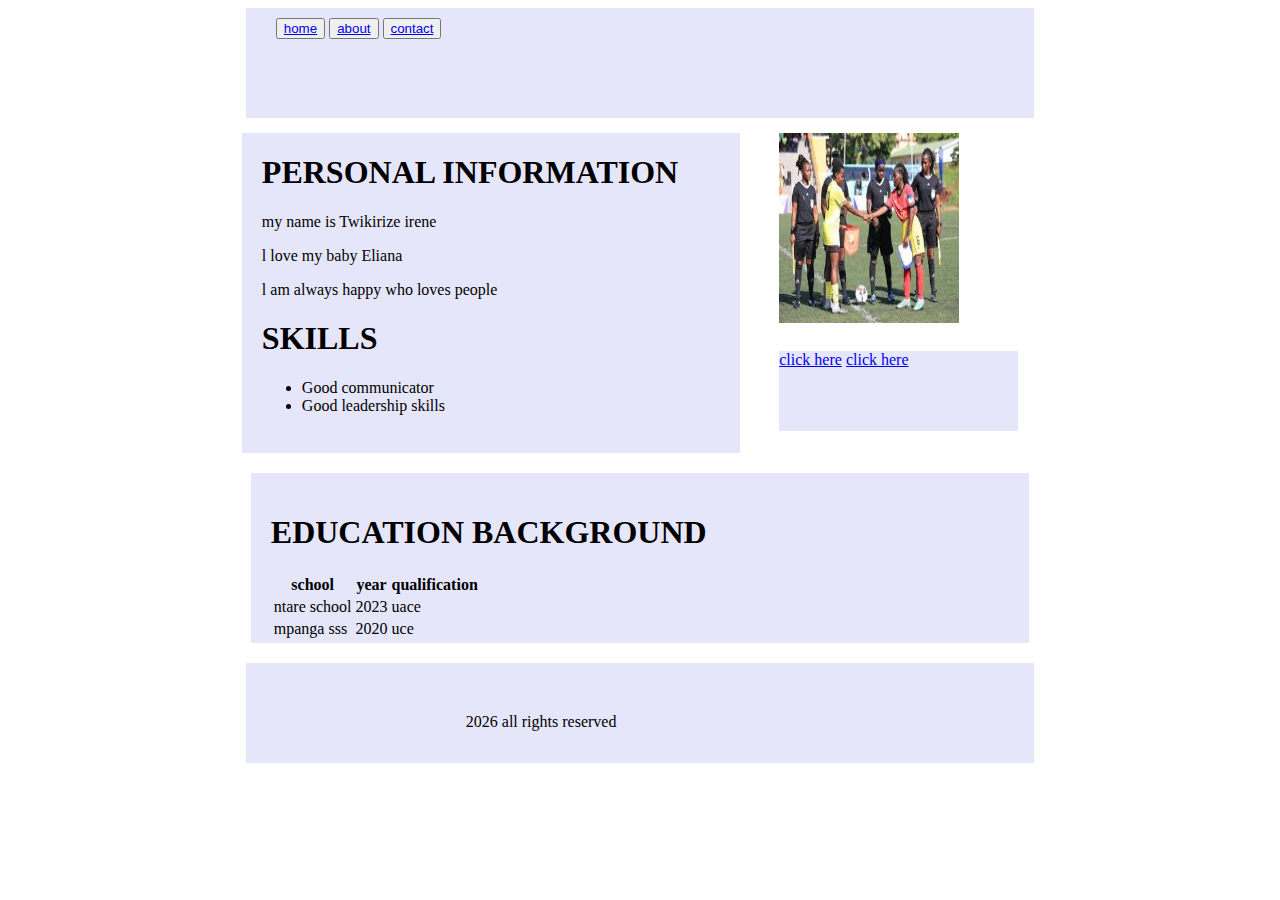
<file: index.html>
<!DOCTYPE html>
<html lang="en">

<head>
    <meta charset="UTF-8">
    <meta name="viewport" content="width=device-width, initial-scale=1.0">
    <meta http-equiv="X-UA-Compatible" content="ie=edge">
    <title>Document</title>
    <link rel="stylesheet" href="home.css">
</head>

<body>
    <div class="king">
     <button><a href="index.html">home</a></button>  
     <button><a href="about.html">about</a></button>  
     <button><a href="contactus.html">contact</a></button>  


    </div>
    <div class="queen">
        <div class="love">
            <h1>PERSONAL INFORMATION</h1>
            <p>my name is Twikirize irene</p>
            <p>l love my baby Eliana</p>
            <p> l am always happy who loves people</p>
            <h1>SKILLS</h1>
            <ul>
                <li>Good communicator</li>
                <li> Good leadership skills</li>
            </ul>
        </div>
        <div class="blue">
            <div class="a">
                <img src="she crane.jpg" class="Z">
            </div>
            <br>
            <div class="b">
                <a href="index.html">click here</a>
                <a href="attributes.html">click here</a>
            </div>
        </div>
    </div>
    <div class="princess">
        <h1> EDUCATION BACKGROUND</h1>
        <table>
            <th>school</th>
            <th>year</th>
            <th>qualification</th>
            <tr>
                <td>ntare school</td>
                <td>2023</td>
                <td>uace</td>
            </tr>
            <tr>
                <td>mpanga sss</td>
                <td>2020</td>
                <td>uce</td>
            </tr>

        </table>
    </div>
    <div class="god">
        <p class="j">2026 all rights reserved</p>
    </div>
</body>

</html>
</file>
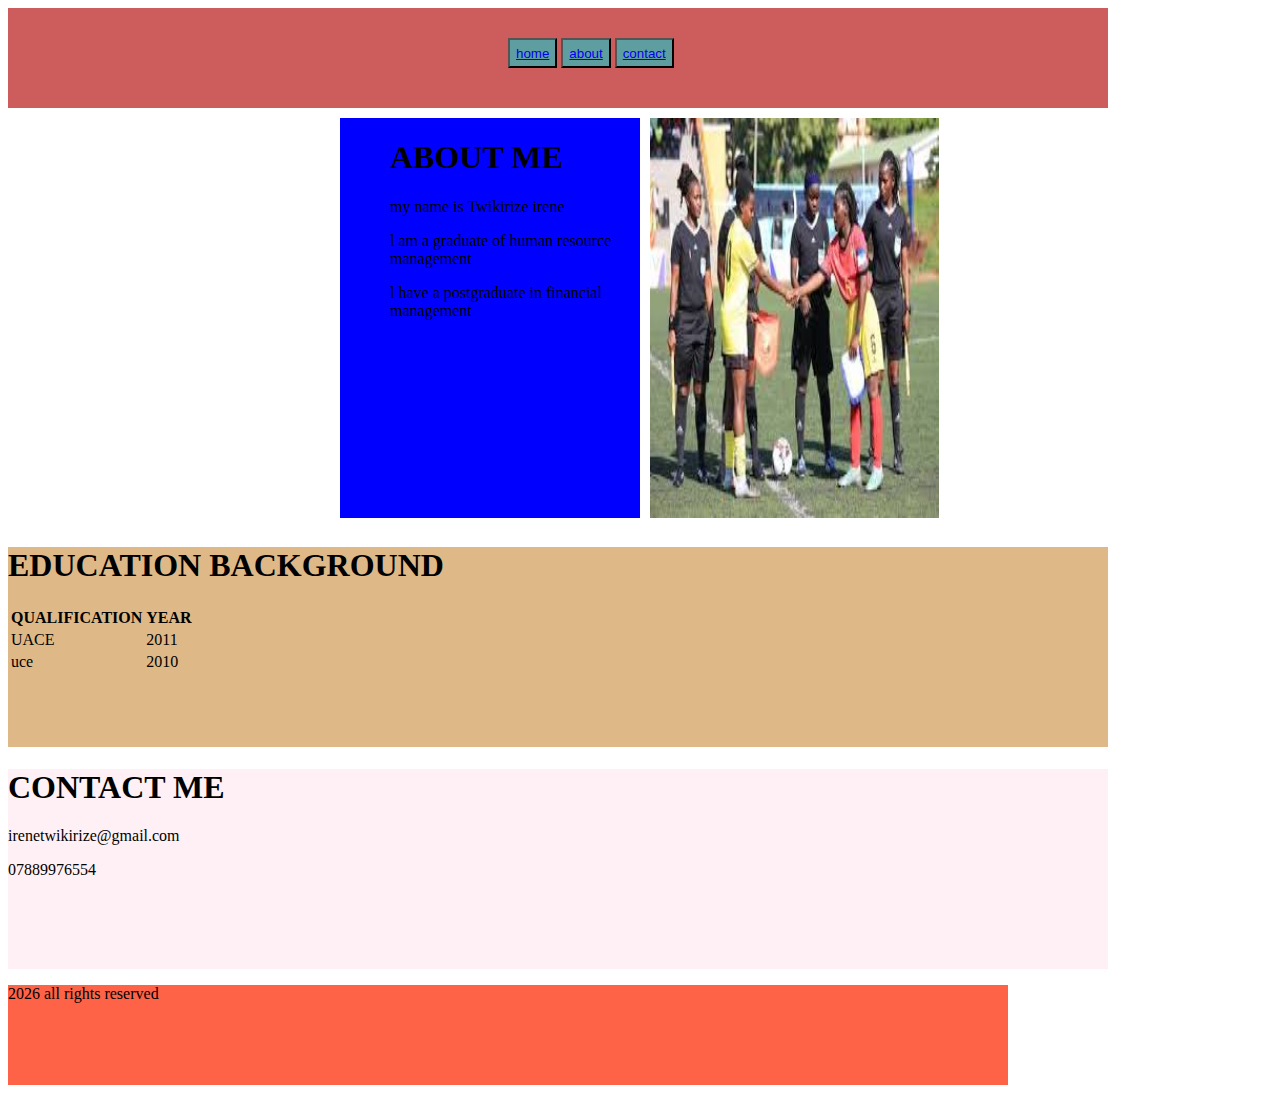
<file: about.html>
<!DOCTYPE html>
<html lang="en">
<head>
    <meta charset="UTF-8">
    <meta name="viewport" content="width=device-width, initial-scale=1.0">
    <meta http-equiv="X-UA-Compatible" content="ie=edge">
    <title>Document</title>
    <link rel="stylesheet" href="about.css">
</head>
<body>
    <div class="river">
        <button class="a"><a href="index.html">home</a></button>
        <button class="b"><a href="about.html">about</a></button>
        <button class="c"><a href="contactus.html">contact</a></button>
    </div>
    <div class="lake">
        <div class="f">
            <h1>ABOUT ME</h1>
            <P> my name is Twikirize irene</P>
            <p> l am a graduate of human resource management</p>
            <p>l have a postgraduate in financial management</p>
        </div>
        <div class="e">
            <img src="she crane.jpg" class="w">
        </div>
    </div>
    <br>
    <div class="water">
        <h1>EDUCATION BACKGROUND</h1>
        <Table>
            <th>QUALIFICATION</th>
            <th>YEAR</th>
            <tr>
                <td>UACE</td>
                <td>2011</td>  
            </tr>
            <tr>
                <td>uce</td>
                <td>2010</td>
            </tr>
        </Table>
    </div>
    <div class="ocean">
        <h1>CONTACT ME</h1>
        <p>irenetwikirize@gmail.com</p>
        <p>07889976554</p>
    </div>
    <div class="t">
        <p>2026 all rights reserved</p>
    </div>
</body>
</html>
</file>
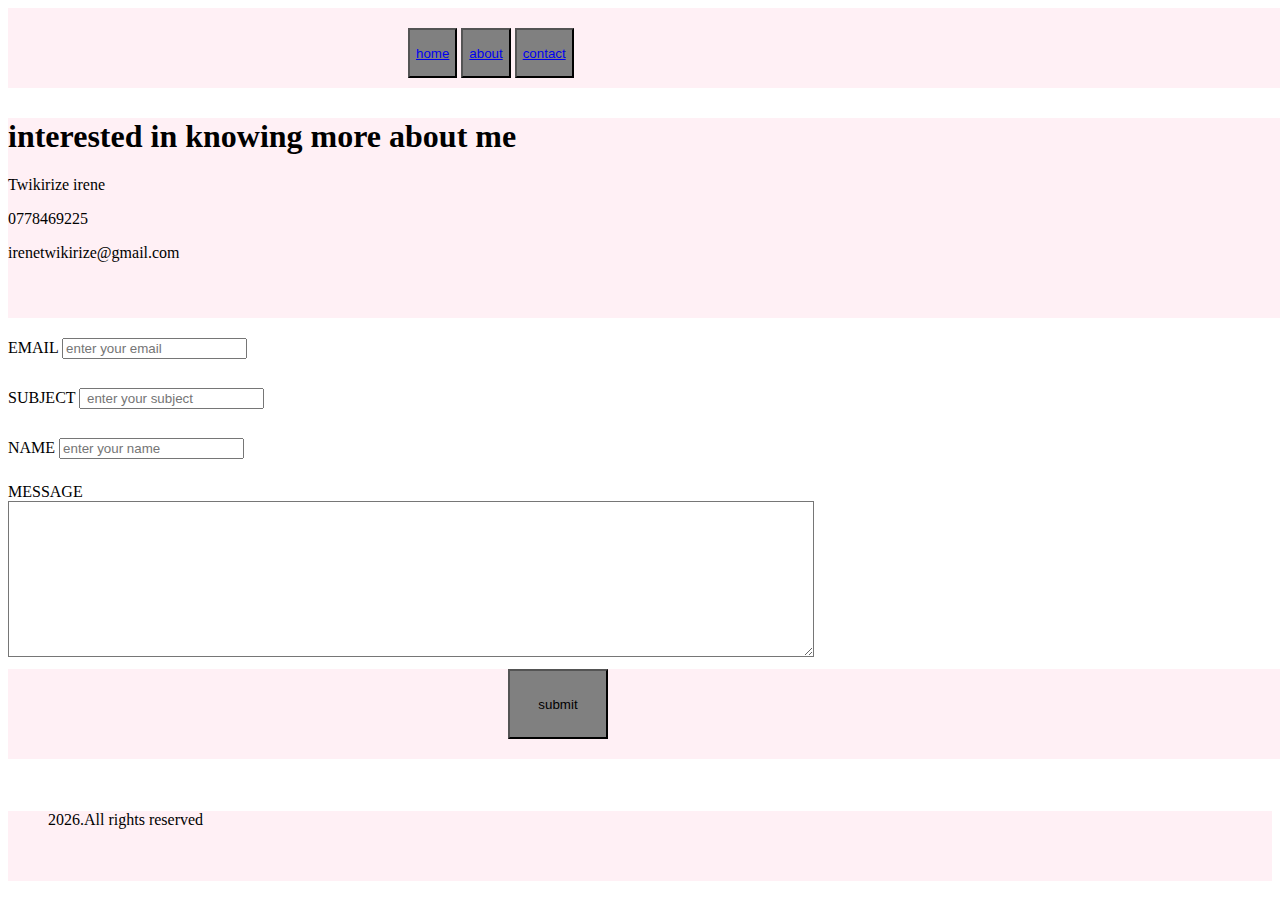
<file: contactus.html>
<!DOCTYPE html>
<html lang="en">
<head>
    <meta charset="UTF-8">
    <meta name="viewport" content="width=device-width, initial-scale=1.0">
    <meta http-equiv="X-UA-Compatible" content="ie=edge">
    <title>Document</title>
    <link rel="stylesheet" href="contact.css">
</head>
<body>
    <div class="w">
        <button class="lo"><a href="index.html">home</a></button>
        <button class="do"><a href="about.html">about</a></button>
        <button class="to"><a href="contactus.html">contact</a></button>
    </div>
    <div class="h">
        <h1> interested in knowing more about me</h1>
        <p>Twikirize irene</p>
        <p>0778469225</p>
        <p>irenetwikirize@gmail.com</p>
    </div>
    <div class="u">
        <label>EMAIL</label>
        <input type="email" placeholder="enter your email"><br><br>
    </div>
    <div class="k">
        <label>SUBJECT</label>
        <input type="subject" placeholder=" enter your subject"><br><br>
    </div>
    <div class="t">
        <label>NAME</label>
        <input type="Name" placeholder="enter your name"><br><br>
    </div>
    <div class="m">
        <label>MESSAGE</label>
        <textarea class="c"></textarea>
    </div>
    <br><br>
    <div class="f">
        <button class="ku">submit</button>
    </div>
    <br><br>
    <div class="v">
        <p>2026.All rights reserved</p>
    </div>

</body>
</html>
</file>
<file: home.css>
.king{
    height: 100px;
    width: 60%;
    background-color: lavender;
    margin: auto;
    margin-bottom: 15px;
    padding-left: 30px;
    padding-top: 10px;
}
.queen{
    height: 300px;
    width: 63%;
    background-color:white;
    margin: auto;
    margin-bottom: 40px;

}
.princess{
    height: 150px;
    width: 60%;
    background-color:lavender;
   margin: auto;
   margin-bottom: 20px;
   padding-top: 20px;
   padding-left: 20px;
}
.prince{
    height: 100px;
    width: 60%;
    background-color:red;
    margin: auto;
    
}
.one{
    background-color: peachpuff;
    height: 60px;
    margin-top: 40px;
}
.two{
    background-color: peachpuff;
    height: 60px;
}
.three{
    background-color: peachpuff;
    height: 60px;
}
.love{
    background-color: lavender;
    height: 320px ;
    width: 60%;
    float: left;
    margin-left: 20px;
    margin: auto;
    padding-left: 20px;
}
.blue{
    background-color: white;
    height: 200px;
    width: 30%;
    float: right;
    margin-right:20px ;

}
.a{
    background-color: white;
    height: 200px;
    width: 100%;

}
.b{
    background-color:lavender;
    height: 80px;
    width: 100%;
}
.god{
    background-color:lavender;
    height: 100px;
    width: 60%;
    margin: auto;
    padding-left: 30px;
    
}
.Z{
    width: 180px;
    height: 190px;
}
.j{
    padding-left: 190px;
    padding-top: 50px;
}
</file>
<file: about.css>
.river{
    background-color: indianred;
    height: 70px;
    width: 600px;
    padding-left: 500px;
    padding-top: 30px;
    margin-bottom: 10px;
    
}
.lake{
    background-color: white;
    height: 300px;
    width: 600px;
    margin: auto;
    margin-bottom: 90px;
}
.water{
    background-color: burlywood;
    height: 200px;
    width: 1100px;
    margin-bottom: 20px;
}
.a{
    background-color: cadetblue;
    height: 30px;
}
.b{
    background-color: cadetblue;
    height: 30px;
}
.c{
    background-color: cadetblue;
    height: 30px;
}
.f{
    background-color: blue;
    height: 400px;
    width: 250px;
    padding-left: 50px;
    float: left;
    
    
}
.e{
    background-color: white;
    height: 400px;
    width: 250px;
    float: right;
    padding-right: 40px;
}
.ocean{
    background-color: lavenderblush;
    height: 200px;
    width: 1100px;
}
.t{
    background-color: tomato;
    height: 100px;
    width: 1000px;
}
.w{
    height: 400px;
    width: 289px;
}
</file>
<file: contact.css>
.w{
    background-color: lavenderblush;
    height: 60px;
    width: 1400px;
    margin: auto;
    margin-bottom: 30px;
    padding-top: 20px;
    padding-left:400px ;
}
.h{
    background-color: lavenderblush;
    height: 200px;
    width: 1400px;
    margin-bottom: 20px;
}
.u{
    background-color: white;
    height: 40px;
    width: 500px;
    margin-bottom: 10px;
    
}
.k{
    background-color: white;
    height: 40px;
    width: 500px;
    margin-bottom: 10px;
    
}
.t{
    background-color: white;
    height: 40px;
    width: 500px;
    margin-bottom: 5px;
}
.m{
    background-color:white;
    height: 50px;
    width: 600px;
    margin-bottom: 100px;
}
.lo{
    background-color: gray;
    height: 50px;
}
.do{
    background-color: gray;
    height: 50px;
}
.to{
    background-color: gray;
    height: 50px;
}
.f{
    background-color: lavenderblush;
    height: 90px;
    width: 1000px;
    padding-left: 500px;

}
.ko{
    background-color: gray;
    height: 50px;
    width: 1500px;
}
.ku{
    background-color: gray;
    height: 70px;
    width: 100px;
}
.v{
    background-color: lavenderblush;
    height: 70px;
    padding-left: 40px;
}
.c{
    background-color: white;
    height: 150px;
    width: 800px;
}
</file>
